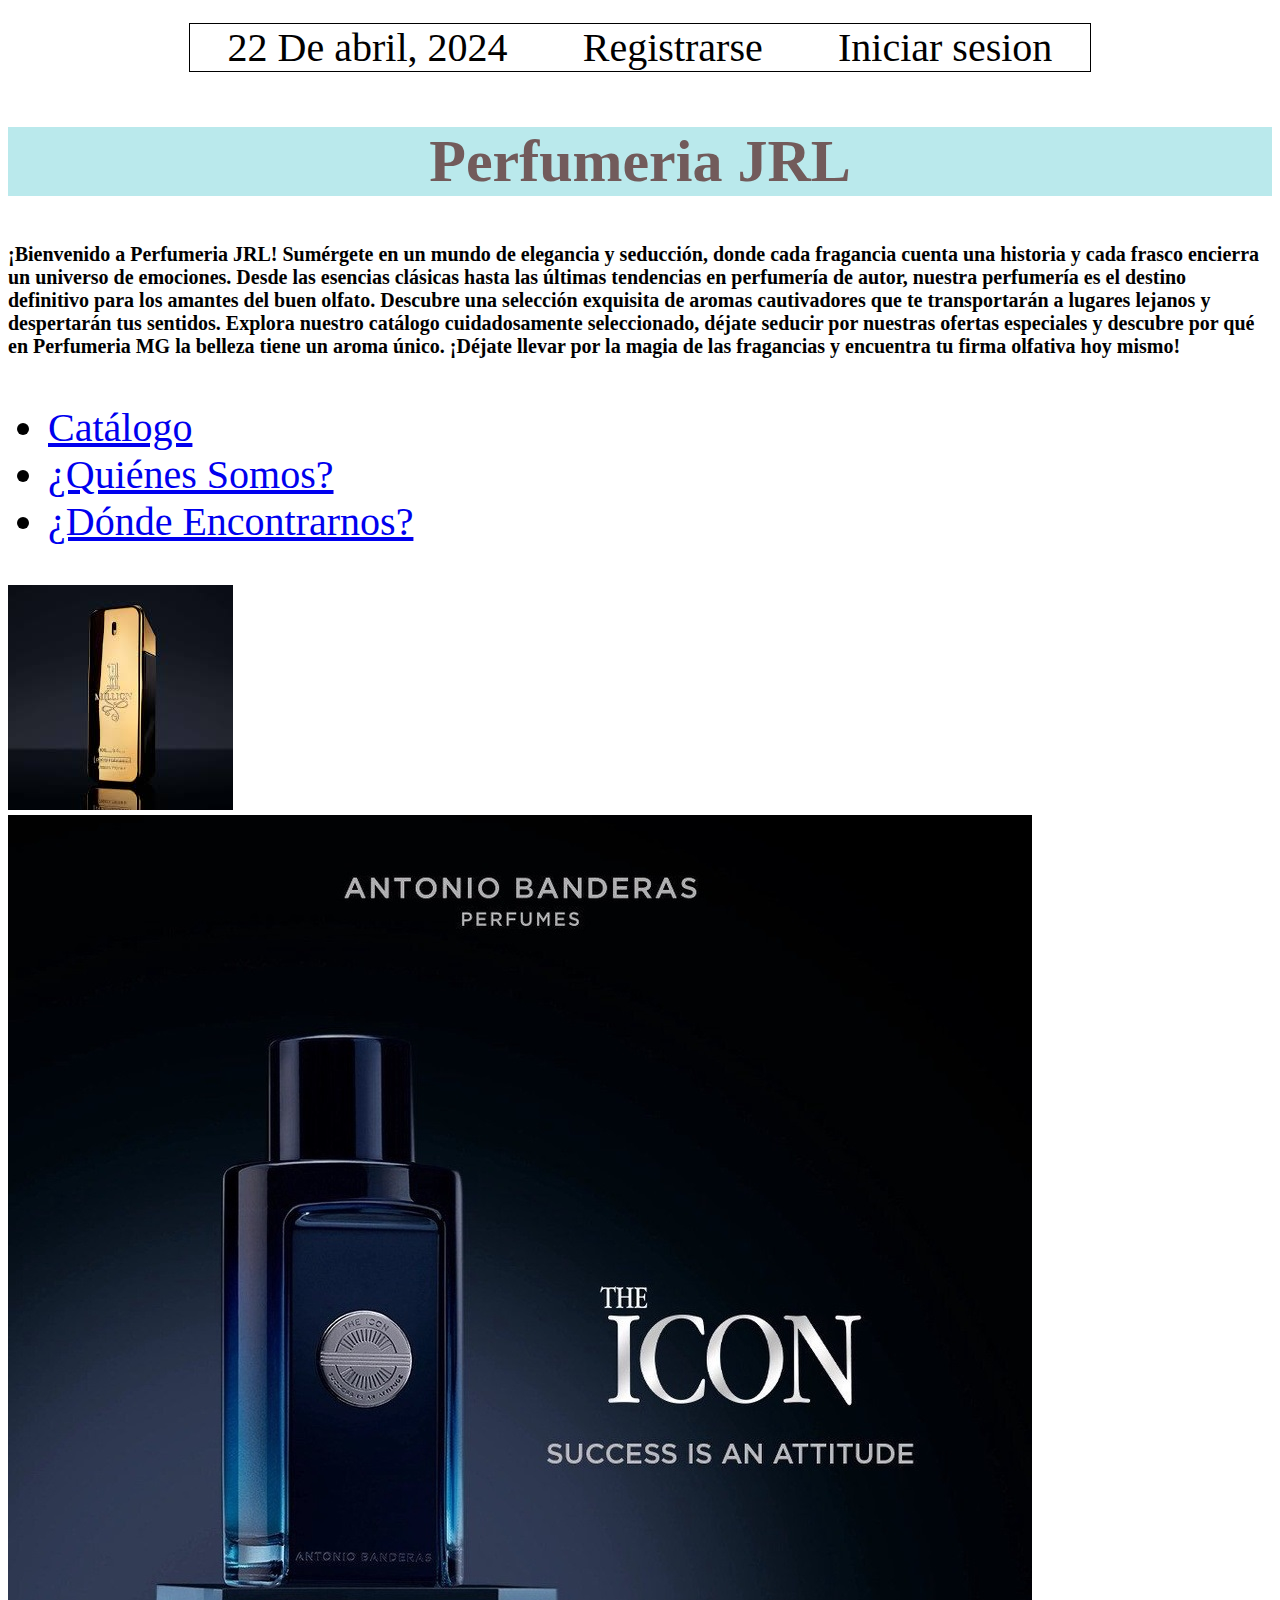
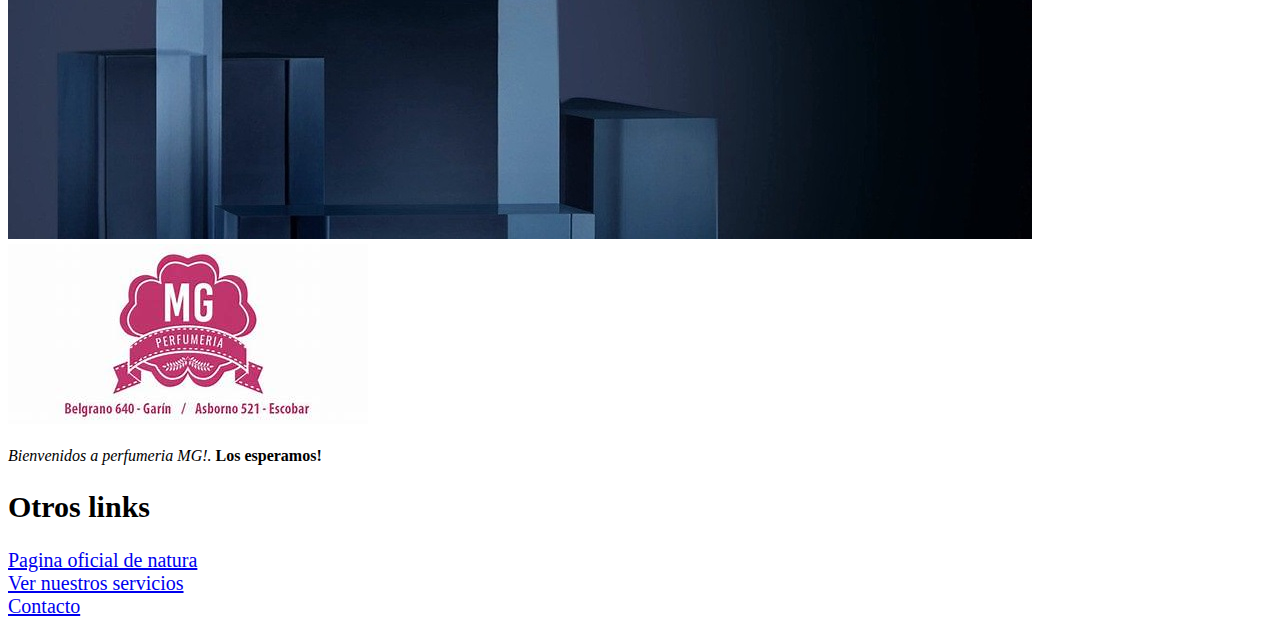
<file: index.html>
<!DOCTYPE html>
<html lang="en">

<head>
<link rel="stylesheet" href="style.css">

    <meta charset="UTF-8">
    <meta name="viewport" content="width=device-width, initial-scale=1.0">
    <title>Perfumería</title>
    <style>
     
body { 
    background-color: rgb(255, 255, 255);
}


     
     h1 { 
font-size: 60px;
text-align: center;
color: rgb(114, 91, 91);

       }

       h6 { 

        font-size: 20px;
       }

       nav {font-size: 40px;}
   
   section { font-size: 20px;


}
   
   
   </style>




</head>
<body>

<header class="menu-container">

    <nav class="menu">
<div class="date">22 De abril, 2024 </div>
<div class="Singup"> Registrarse  </div>
<div class="Login">  Iniciar sesion  </div>

    </nav>
</header>
    <header>
        
    
       
       <h1>Perfumeria JRL</h1>
    </header>
    <h6>¡Bienvenido a Perfumeria JRL! Sumérgete en un mundo de elegancia y seducción, donde cada fragancia cuenta una historia y cada frasco encierra un universo de emociones. Desde las esencias clásicas hasta las últimas tendencias en perfumería de autor, nuestra perfumería es el destino definitivo para los amantes del buen olfato. Descubre una selección exquisita de aromas cautivadores que te transportarán a lugares lejanos y despertarán tus sentidos. Explora nuestro catálogo cuidadosamente seleccionado, déjate seducir por nuestras ofertas especiales y descubre por qué en Perfumeria MG la belleza tiene un aroma único. ¡Déjate llevar por la magia de las fragancias y encuentra tu firma olfativa hoy mismo!</h6>
    <nav>
        <ul>
            <li><a href="catalogo.html">Catálogo</a></li>
            <li><a href="Quienes somos.html">¿Quiénes Somos?</a></li>
            <li><a href="encontrarnos.html">¿Dónde Encontrarnos?</a></li>
        </ul>
    </nav>

    <!--- section photos-->
    <section class="photo-grid-container">

<div class="photo-grid">
    <div class="photo-grid-item first-item">
<img src="images/ONE MILLON.jpeg" alt="">
    </div>
    <div class="photo-grid-item">
        <img src="images/the icon.jpg" alt="">
    </div>
    <div class="photo-grid-item">
        <img src="images/th.jpeg" alt="">
    </div>
</div>

    </section>


    


<!--Parrafos-->


<!-- Espacios, enfasis y bold-->
<br> <!-- Salto de linea-->
<em>Bienvenidos a perfumeria MG!.</em>


<strong>Los esperamos!</strong>


<!--SEMANTICA-->
<header>
        <nav></nav>
</header>
<section>
         <h2>Otros links</h2>
</section>
<footer>
        <a href=""></a></a>
</footer>

<!-- Div y span -->
<div></div> <!-- Son los elementos en bloque por defautl-->
<span></span> <!-- Son los elementos en linea por default-->
<section>
<!-- Enlace absoluto, nos redirecciona a una web externa-->
<a href="https://www.naturacosmeticos.com.ar/">
        Pagina oficial de natura
</a>
</section>

<section>
<a href="Servicios.html">
        Ver nuestros servicios
</a>
</section>
<section>

<a href="contacto.html">
    Contacto
</a>


    <section id="contacto">
</section>


<a href="pages/servicios.html#plataforma"></a>


</body>

</html>
</file>
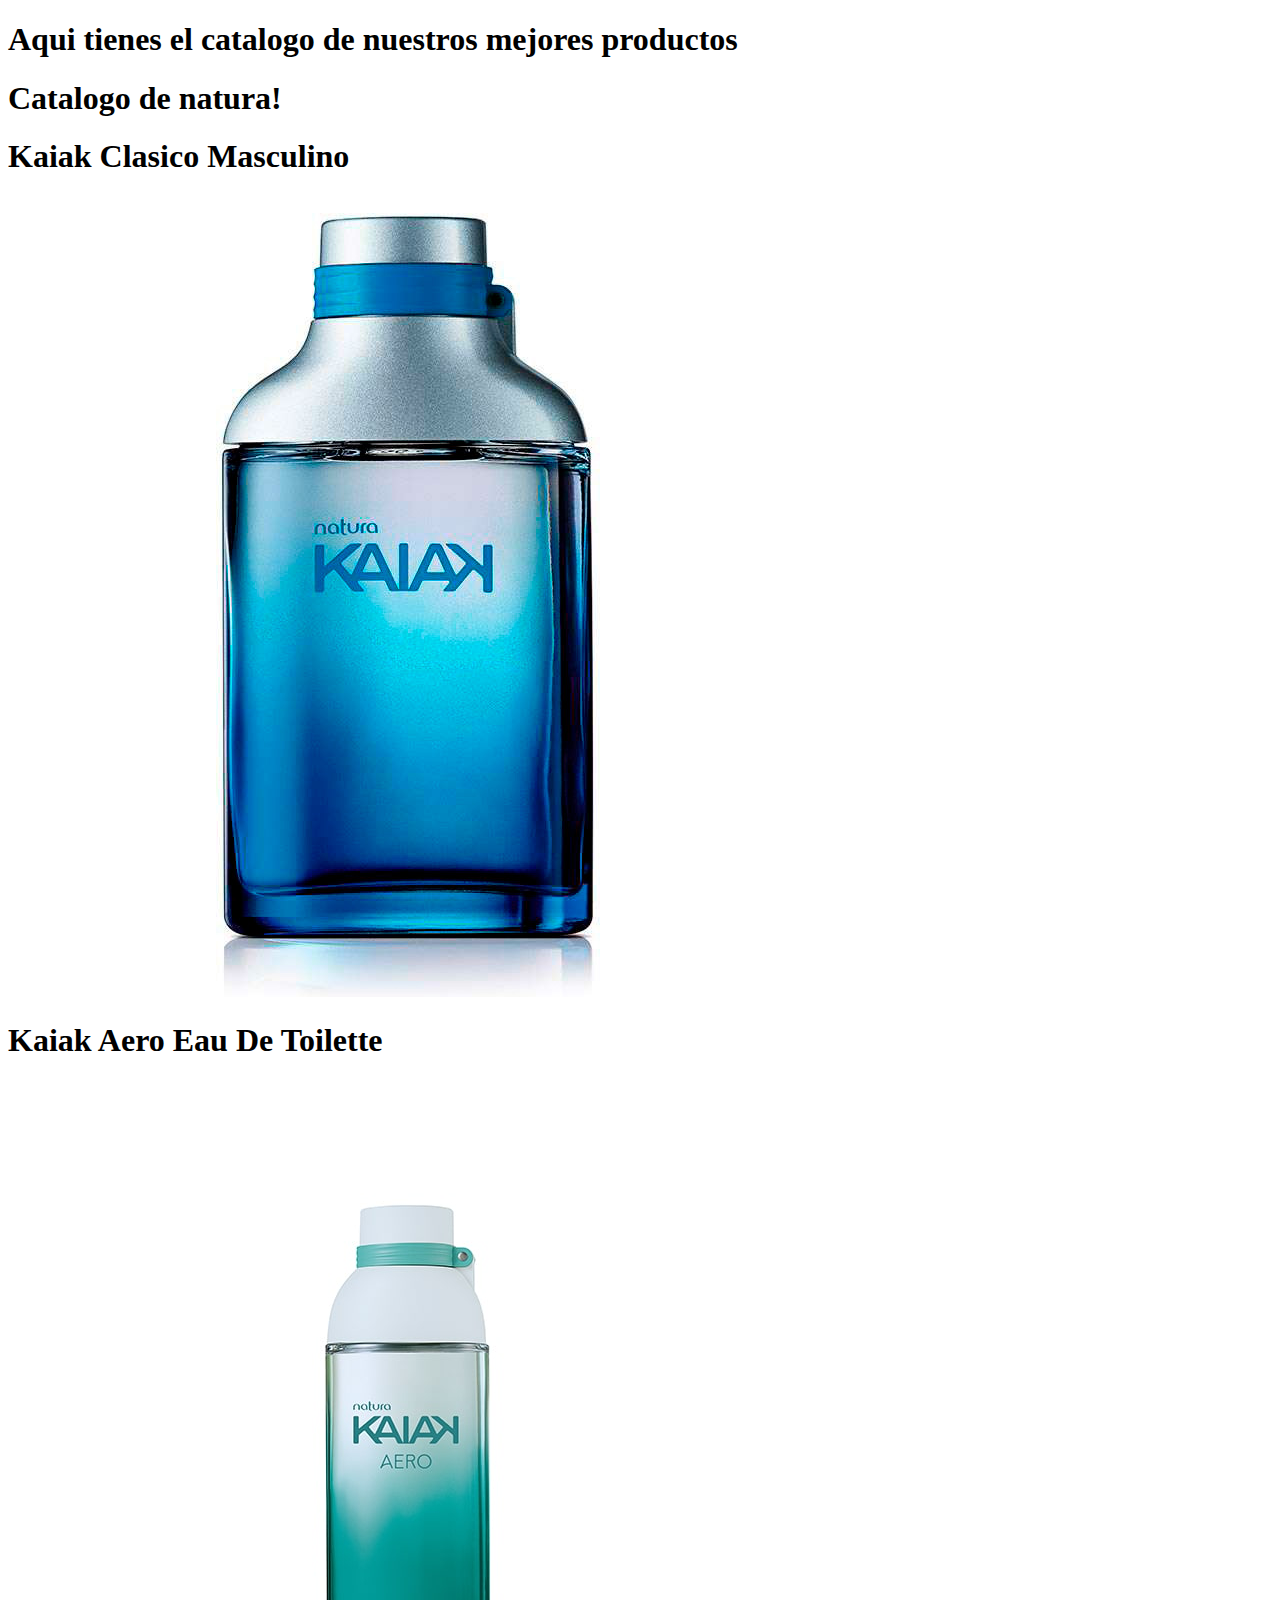
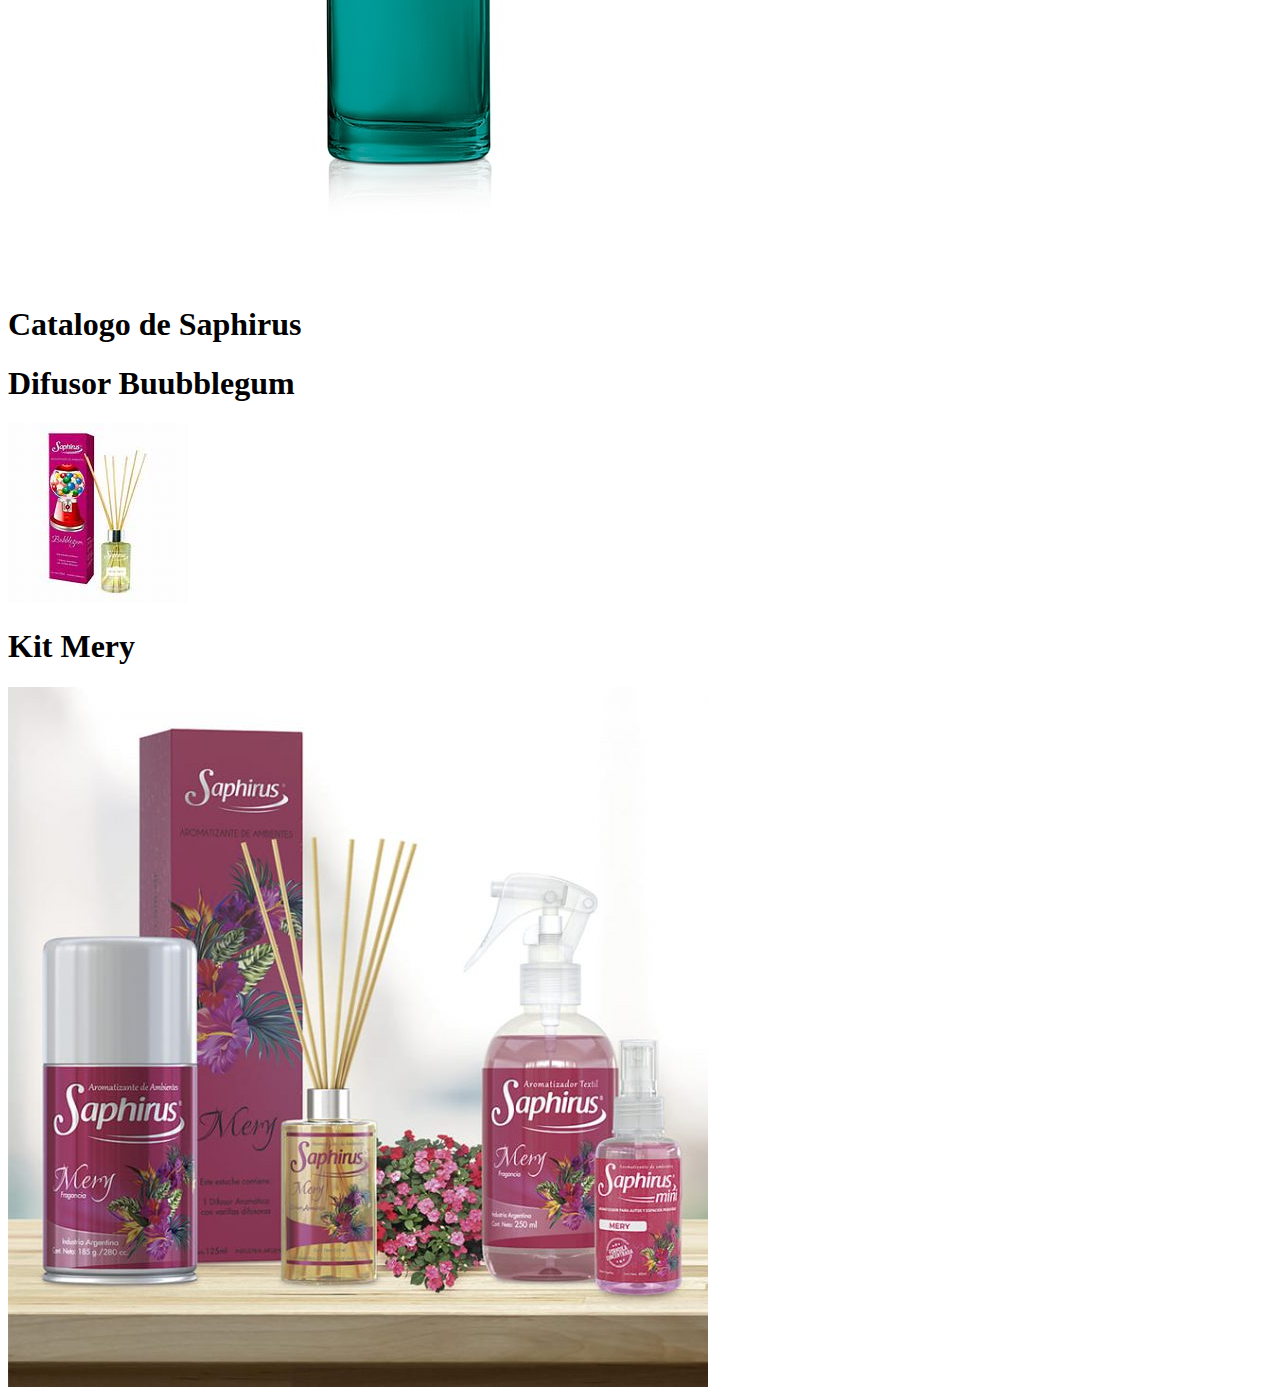
<file: catalogo.html>
<!DOCTYPE html>
<html lang="en">
<head>
    <meta charset="UTF-8">
    <meta name="viewport" content="width=device-width, initial-scale=1.0">
    <title>Document</title>


</head>
<body>
    

    <section>

<h1> Aqui tienes el catalogo de nuestros mejores productos</h1>


  <h1>Catalogo de natura!</h1>

<h1> Kaiak Clasico Masculino</h1>
  <img src="images/KAIAK.jpg" alt="Kaiak Clasico Masculino">
<h1>Kaiak Aero Eau De Toilette</h1>
  <img src="images/KAIAK 2.jpg" alt="Kaiak Aero Eau De Toilette">

</section>


<section>

<h1> Catalogo de Saphirus</h1>
<h1> Difusor Buubblegum</h1>
<img src="images/Difusor.jpeg" alt="Difusor Bubblegum">
<h1>Kit Mery</h1>
<img src="images/Mery.jpg" alt="Kit mery">




</section>
</body>
</html>
</file>
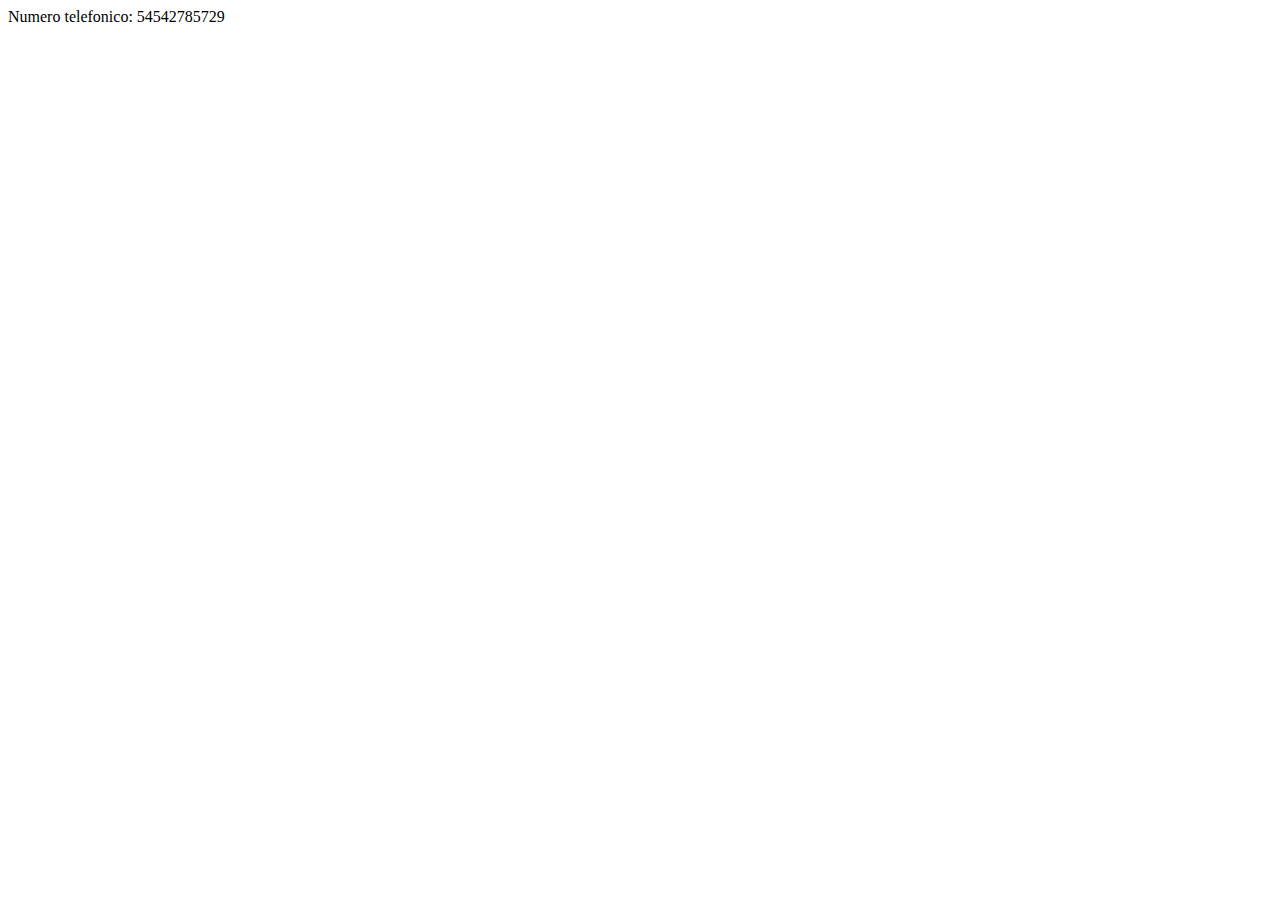
<file: contacto.html>
<!DOCTYPE html>
<html lang="en">
<head>
    <meta charset="UTF-8">
    <meta name="viewport" content="width=device-width, initial-scale=1.0">
    <title>Document</title>
</head>
<body>
    Numero telefonico: 54542785729
</body>
</html>
</file>
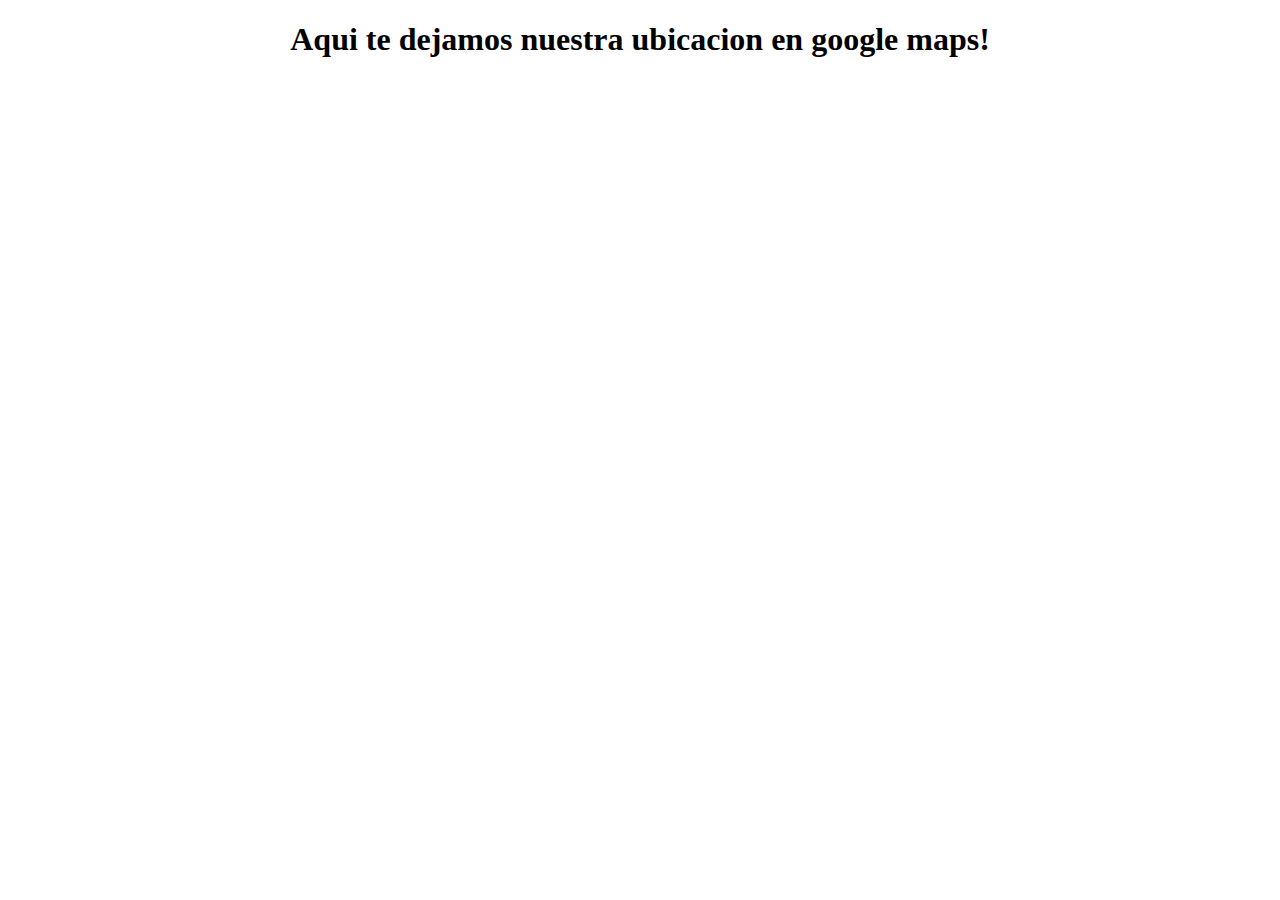
<file: encontrarnos.html>
<!DOCTYPE html>
<html lang="en">
<head>
    <meta charset="UTF-8">
    <meta name="viewport" content="width=device-width, initial-scale=1.0">
    <title>Document</title>
<style>
    body { text-align: center;}
    
</style>


</head>
<body>
    <h1>Aqui te dejamos nuestra ubicacion en google maps!</h1>
    <iframe
src="https://www.google.com/maps/embed?pb=!1m18!1m12!1m3!1d3294.1241676083!2d-58.79584642351347!3d-34.34731784400392!2m3!1f0!2f0!3f0!3m2!1i1024!2i768!4f13.1!3m3!1m2!1s0x95bb61b060f10e0f%3A0x7fe27471bd4d3ac4!2sPerfumeria%20MG%20(Escobar)!5e0!3m2!1ses-419!2sar!4v1715722340741!5m2!1ses-419!2sar"
width="600" height="450" style="border:0;" allowfullscreen="" loading="lazy"
referrerpolicy="no-referrer-when-downgrade"></iframe>

</body>
</html>
</file>
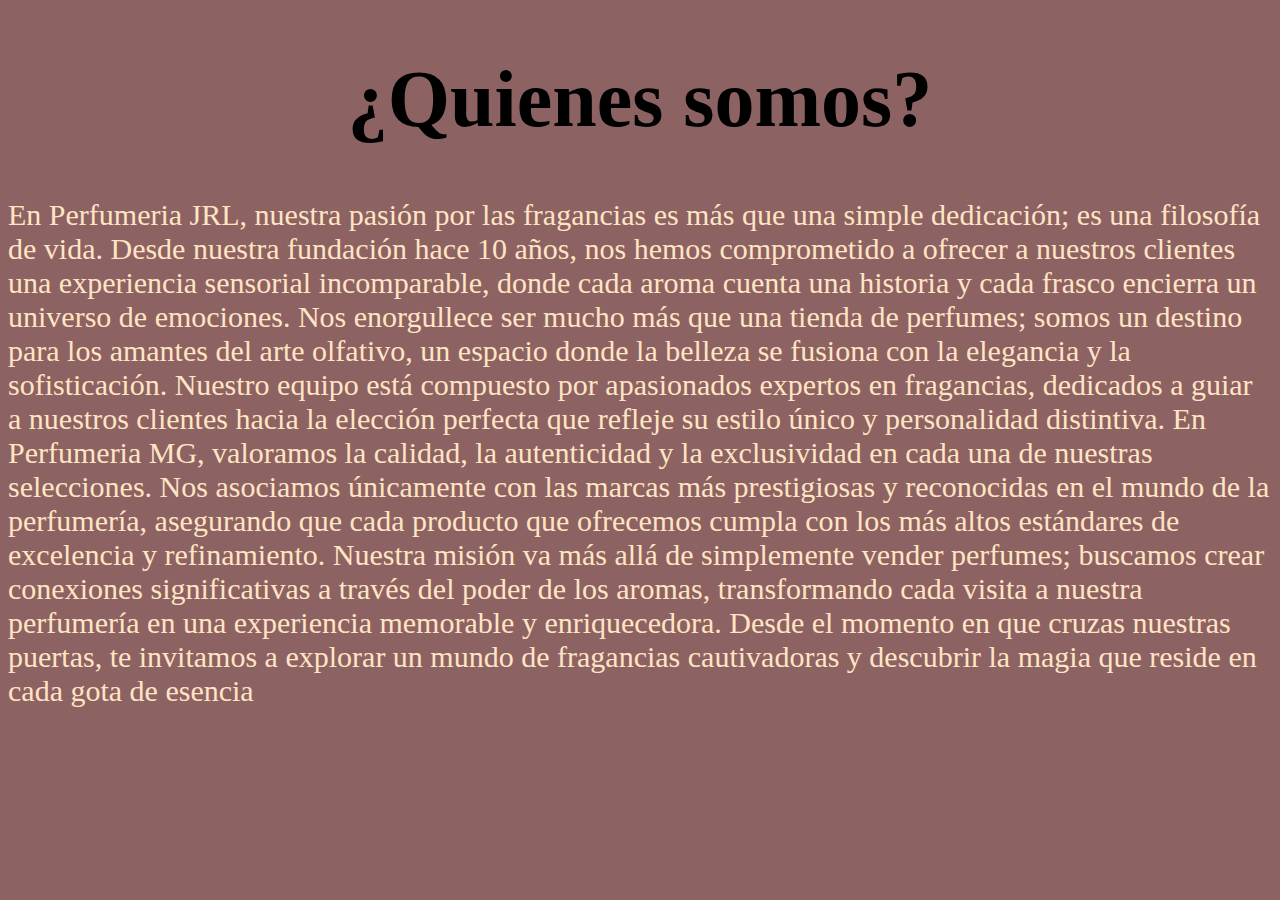
<file: Quienes somos.html>
<!DOCTYPE html>
<html lang="en">
<head>
    <meta charset="UTF-8">
    <meta name="viewport" content="width=device-width, initial-scale=1.0">
    <title>Document</title>

<style>
    h1 {
color: black;
font-size: 80px;    
   text-align: center;
}

    p { font-size: 30px;
    color: bisque;
    }

    body{
background-color: rgb(141, 98, 98);

    }
</style>
</head>

<body>
<h1>¿Quienes somos?</h1>

   <p> En Perfumeria JRL, nuestra pasión por las fragancias es más que una simple dedicación; es una filosofía de vida. Desde nuestra fundación hace 10 años, nos hemos comprometido a ofrecer a nuestros clientes una experiencia sensorial incomparable, donde cada aroma cuenta una historia y cada frasco encierra un universo de emociones.

Nos enorgullece ser mucho más que una tienda de perfumes; somos un destino para los amantes del arte olfativo, un espacio donde la belleza se fusiona con la elegancia y la sofisticación. Nuestro equipo está compuesto por apasionados expertos en fragancias, dedicados a guiar a nuestros clientes hacia la elección perfecta que refleje su estilo único y personalidad distintiva.

En Perfumeria MG, valoramos la calidad, la autenticidad y la exclusividad en cada una de nuestras selecciones. Nos asociamos únicamente con las marcas más prestigiosas y reconocidas en el mundo de la perfumería, asegurando que cada producto que ofrecemos cumpla con los más altos estándares de excelencia y refinamiento.

Nuestra misión va más allá de simplemente vender perfumes; buscamos crear conexiones significativas a través del poder de los aromas, transformando cada visita a nuestra perfumería en una experiencia memorable y enriquecedora. Desde el momento en que cruzas nuestras puertas, te invitamos a explorar un mundo de fragancias cautivadoras y descubrir la magia que reside en cada gota de esencia
    </p>
</body>
</html>
</file>
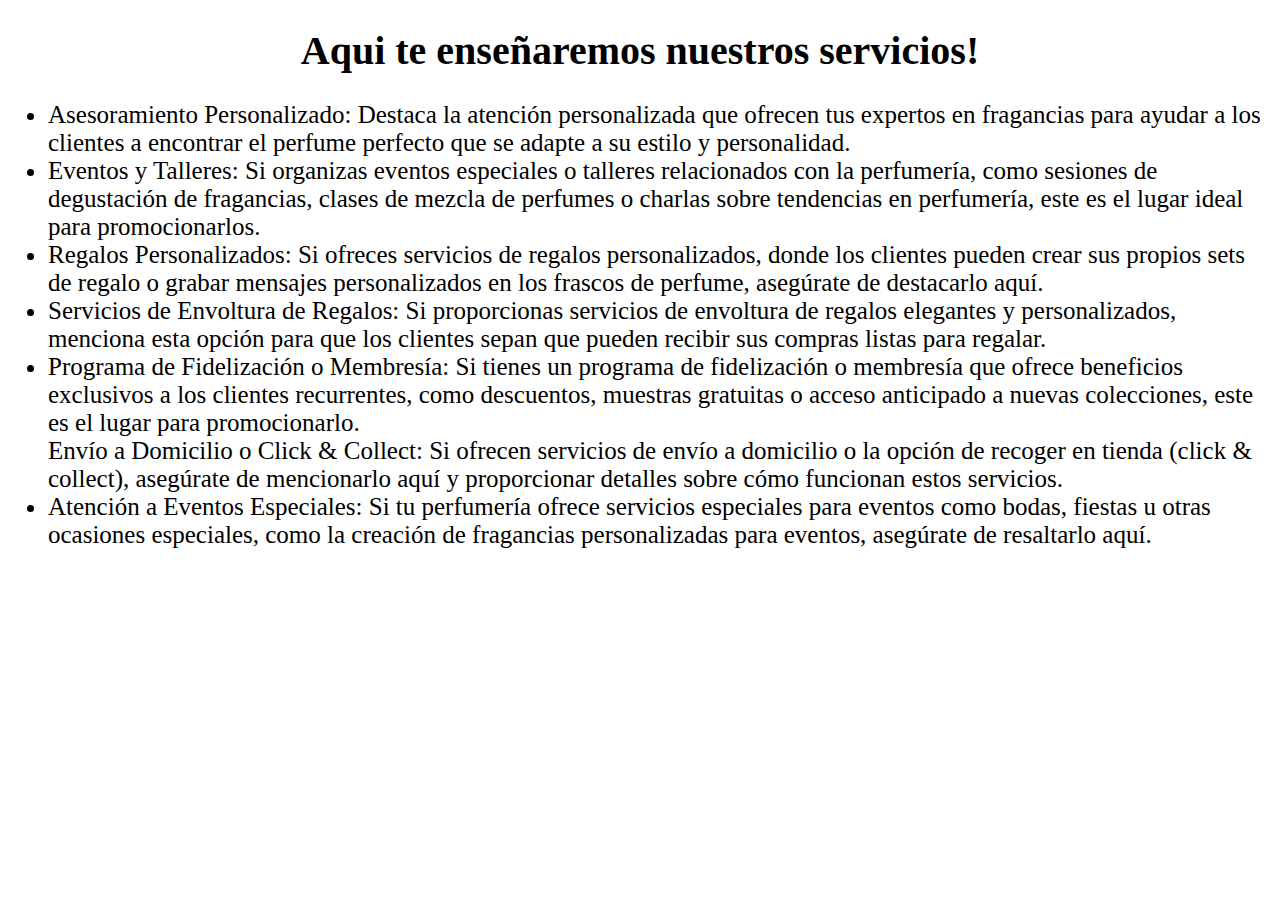
<file: servicios.html>
<!DOCTYPE html>
<html lang="en">
<head>
    <meta charset="UTF-8">
    <meta name="viewport" content="width=device-width, initial-scale=1.0">
    <title>Servicios</title>


<style>
    h1 { 
        text-align: center;
        font-size: 40px;
        color: black;
    }

    ul { 
font-size: 25px;
    }
</style>



</head>
<h1>Aqui te enseñaremos nuestros servicios!</h1>
<body>



    <ul>
<li>
    Asesoramiento Personalizado: Destaca la atención personalizada que ofrecen tus expertos en fragancias para ayudar a los clientes a encontrar el perfume perfecto que se adapte a su estilo y personalidad.

</li>
<li>
    Eventos y Talleres: Si organizas eventos especiales o talleres relacionados con la perfumería, como sesiones de degustación de fragancias, clases de mezcla de perfumes o charlas sobre tendencias en perfumería, este es el lugar ideal para promocionarlos.
</li>

<li>

    Regalos Personalizados: Si ofreces servicios de regalos personalizados, donde los clientes pueden crear sus propios sets de regalo o grabar mensajes personalizados en los frascos de perfume, asegúrate de destacarlo aquí.
</li>

<li>

    Servicios de Envoltura de Regalos: Si proporcionas servicios de envoltura de regalos elegantes y personalizados, menciona esta opción para que los clientes sepan que pueden recibir sus compras listas para regalar.
</li>

<li>
    Programa de Fidelización o Membresía: Si tienes un programa de fidelización o membresía que ofrece beneficios exclusivos a los clientes recurrentes, como descuentos, muestras gratuitas o acceso anticipado a nuevas colecciones, este es el lugar para promocionarlo.

</li>
Envío a Domicilio o Click & Collect: Si ofrecen servicios de envío a domicilio o la opción de recoger en tienda (click & collect), asegúrate de mencionarlo aquí y proporcionar detalles sobre cómo funcionan estos servicios.

<li>
    Atención a Eventos Especiales: Si tu perfumería ofrece servicios especiales para eventos como bodas, fiestas u otras ocasiones especiales, como la creación de fragancias personalizadas para eventos, asegúrate de resaltarlo aquí.

</li>
    </ul>
</body>



</html>
</file>
<file: style.css>
/* Esto es un comentario  

elemento {
    propiedad: valor;
}



*/

h1 {

    background-color: rgb(186, 233, 236);
}

body {
    background-color: antiquewhite;
}

.menu-container {
    color: black;
    padding: 15px 0;
    display: flex;
    justify-content: center;
}

.menu {
border: 1px solid black;
width: 900px;
display: flex;
justify-content: space-around

}
</file>
